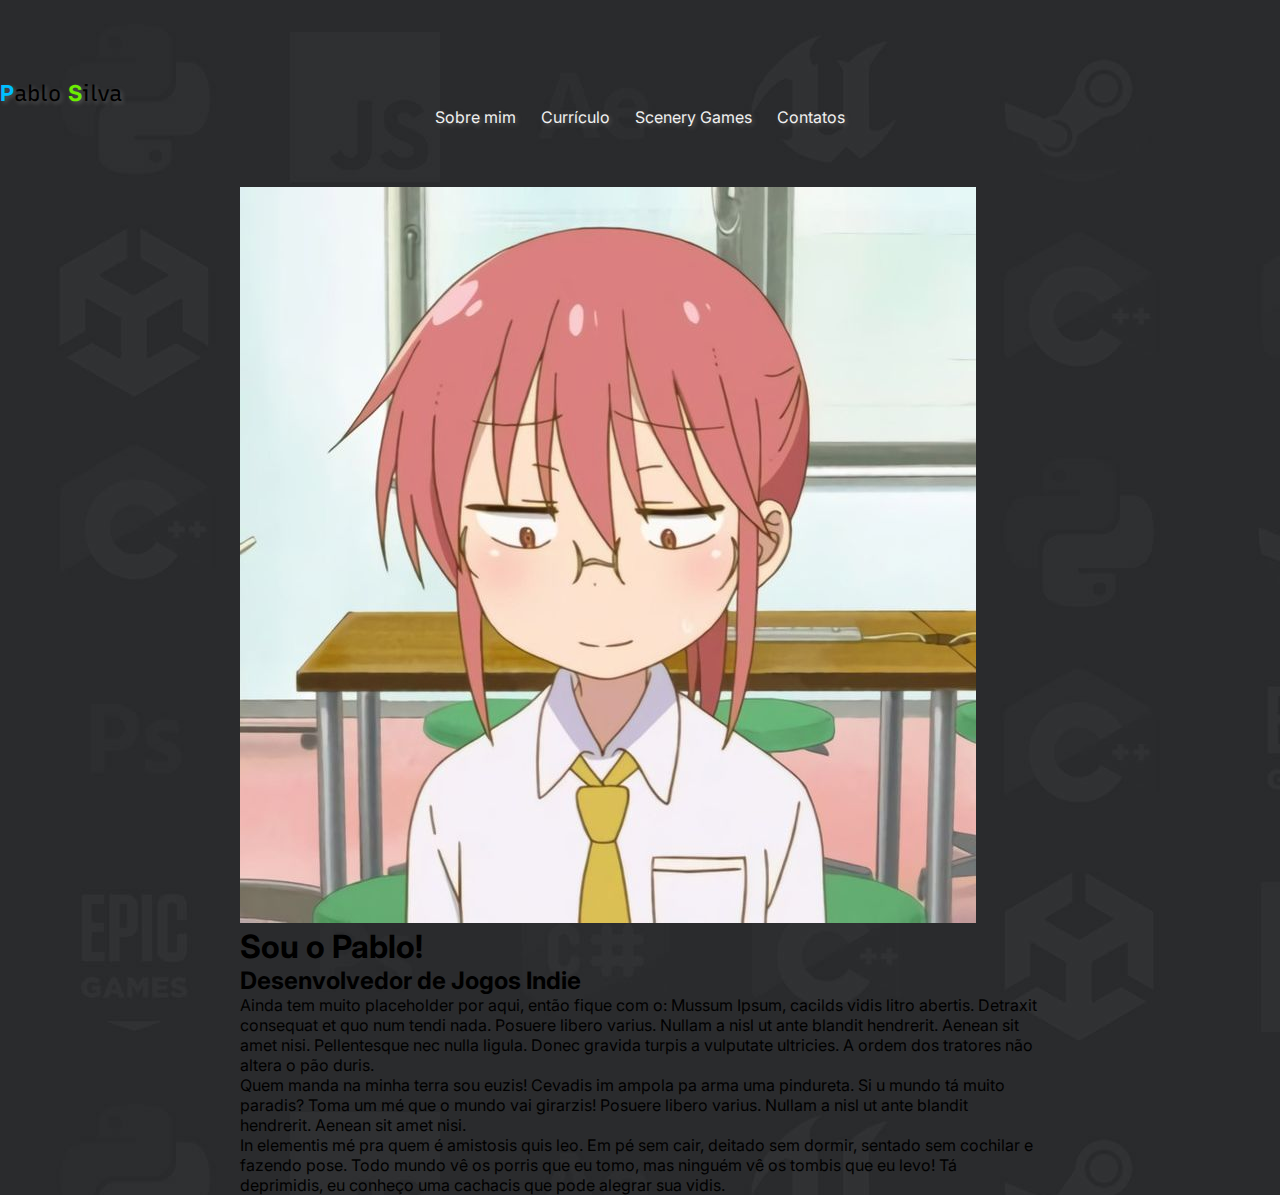
<file: index.html>
<!DOCTYPE html>
<html lang="pt-br">
<head>
    <meta charset="UTF-8">
    <meta name="viewport" content="width=device-width, initial-scale=1.0">

    <link rel="icon" type=" image/x-icon" href="./assets/imgs/ps.ico">
    <link rel="stylesheet" href="./assets/css/style.css">

    <title>Sou o Pablo!</title>
</head>
<body>
    <!-- BARRA DE NAVEGAÇÃO (TOPO) -->
        <nav class="navegacao">
            <a href="./index.html" class="logo">
                <b>P</b>ablo <b>S</b>ilva</a>
            <ul class="nav-list">
                <li>
                    <a href="./index.html">Sobre mim</a>
                </li>
                <li>
                    <a href="./curriculo.html">Currículo</a>
                </li>
                <li>
                    <a href="./scenerygames.html">Scenery Games</a>
                </li>
                <li>
                    <a href="./contatos.html">Contatos</a>
                </li>
            </ul>
        </nav>

    <!-- SOBRE MIM -->
    <main class="sobre-mim">
        <div class="card-sobre">
            <img src="./assets/imgs/kobayashi.jpg" class="foto-perfil" alt="Foto do Pablo Silva">
            <h1>Sou o Pablo!</h1>
            <h2>Desenvolvedor de Jogos Indie</h2>
            <p>Ainda tem muito placeholder por aqui, então fique com o: Mussum Ipsum, cacilds vidis litro abertis.  Detraxit consequat et quo num tendi nada. Posuere libero varius. Nullam a nisl ut ante blandit hendrerit. Aenean sit amet nisi. Pellentesque nec nulla ligula. Donec gravida turpis a vulputate ultricies. A ordem dos tratores não altera o pão duris.<br>
            Quem manda na minha terra sou euzis! Cevadis im ampola pa arma uma pindureta. Si u mundo tá muito paradis? Toma um mé que o mundo vai girarzis! Posuere libero varius. Nullam a nisl ut ante blandit hendrerit. Aenean sit amet nisi.<br>
            In elementis mé pra quem é amistosis quis leo. Em pé sem cair, deitado sem dormir, sentado sem cochilar e fazendo pose. Todo mundo vê os porris que eu tomo, mas ninguém vê os tombis que eu levo! Tá deprimidis, eu conheço uma cachacis que pode alegrar sua vidis.<br>
            </p>
        </div>
    </main>

</body>
</html>
</file>
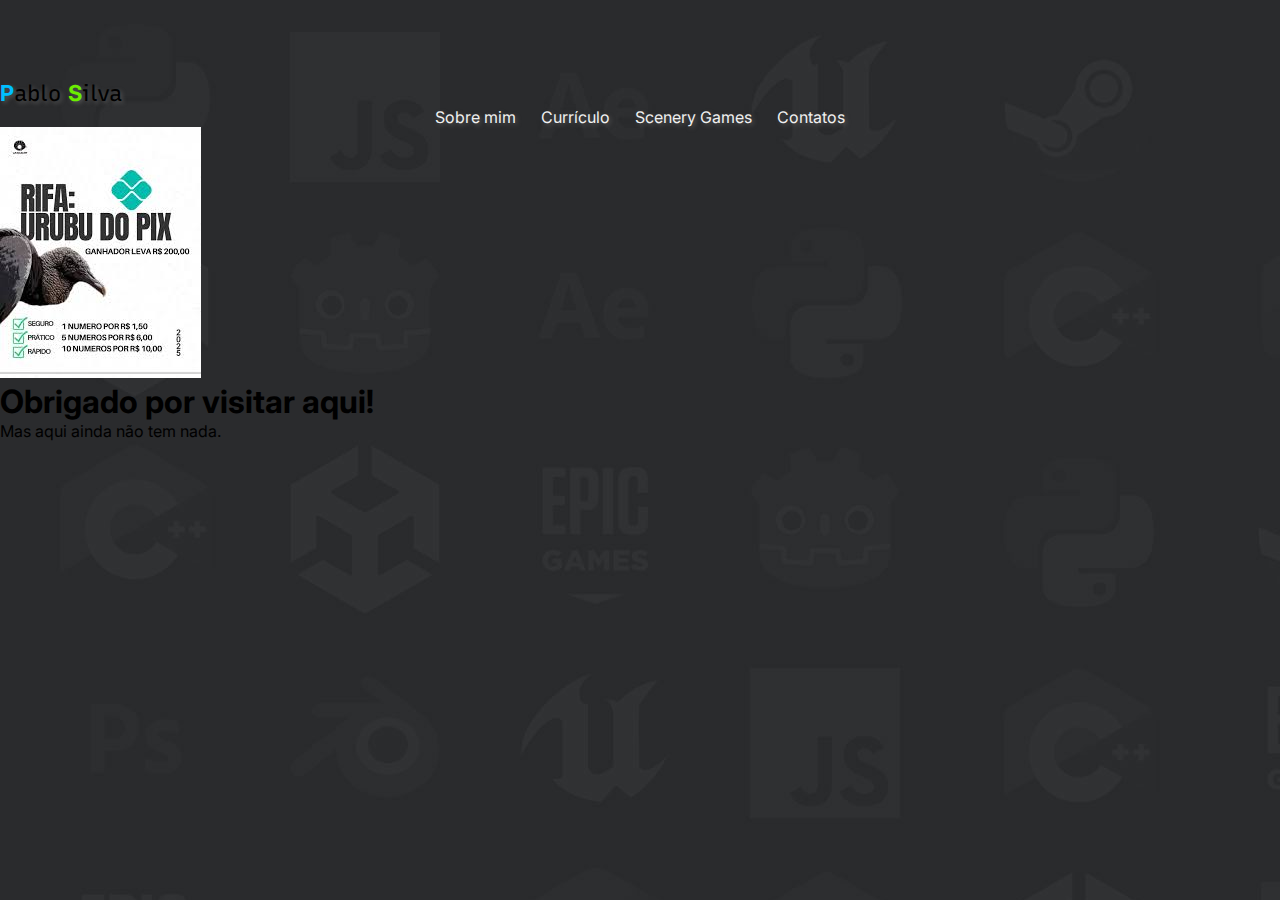
<file: curriculo.html>
<!DOCTYPE html>
<html lang="pt-br">
<head>
    <meta charset="UTF-8">
    <meta name="viewport" content="width=device-width, initial-scale=1.0">
    
    <link rel="icon" type=" image/x-icon" href="./assets/imgs/ps.ico">
    <link rel="stylesheet" href="./assets/css/curriculo-style.css">
    
    <title>Meu Currículo</title>
</head>
<body>
    <!-- BARRA DE NAVEGAÇÃO (TOPO) -->
        <nav class="navegacao">
            <a href="./index.html" class="logo">
                <b>P</b>ablo <b>S</b>ilva</a>
            <ul class="nav-list">
                <li>
                    <a href="./index.html">Sobre mim</a>
                </li>
                <li>
                    <a href="./curriculo.html">Currículo</a>
                </li>
                <li>
                    <a href="./scenerygames.html">Scenery Games</a>
                </li>
                <li>
                    <a href="./contatos.html">Contatos</a>
                </li>
            </ul>
        </nav>
    
    <img src="./assets/imgs/urubu.jpg" alt="Urubu do pix">
    <h1>Obrigado por visitar aqui!</h1>
    <p>Mas aqui ainda não tem nada.</p>
</body>
</html>
</file>
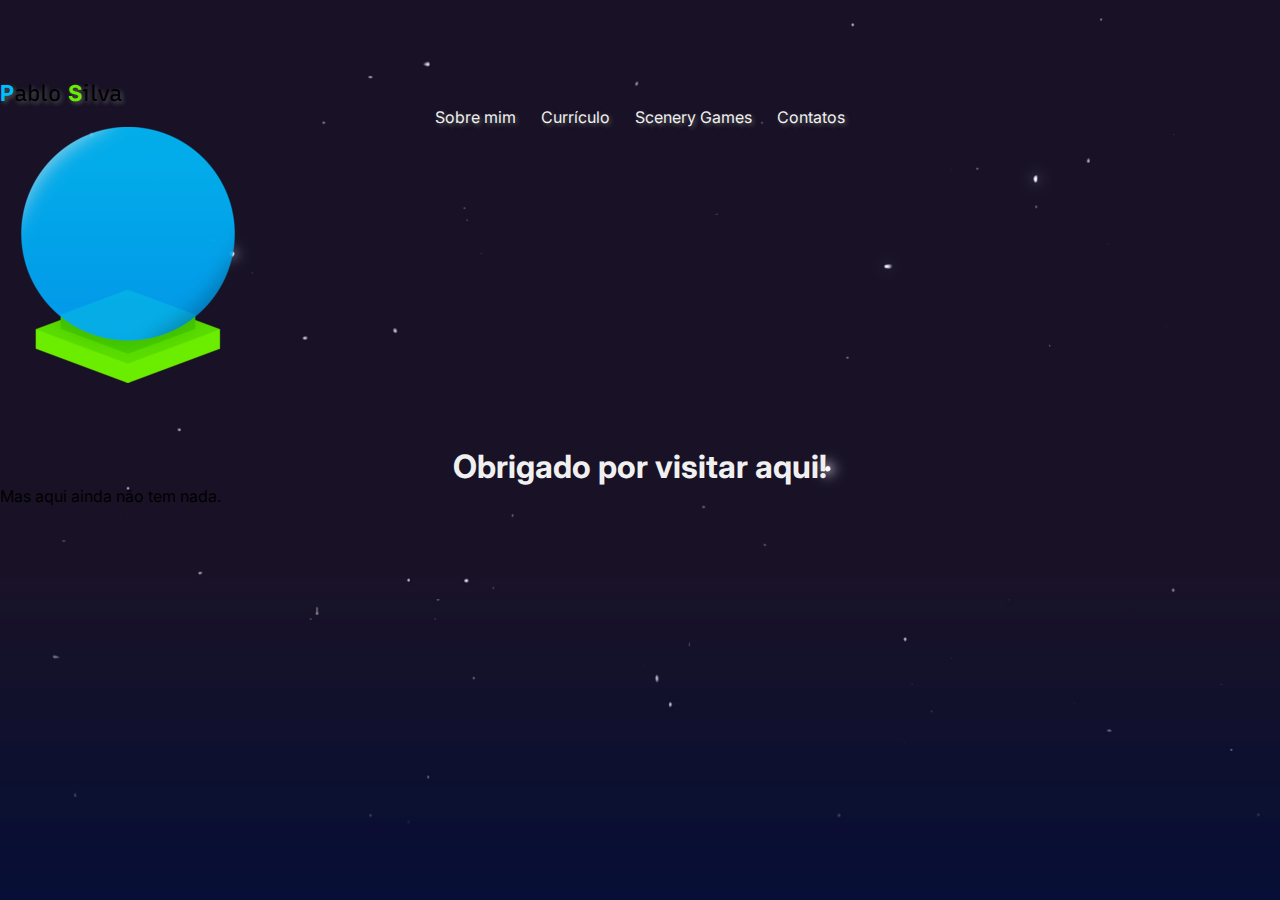
<file: scenerygames.html>
<!DOCTYPE html>
<html lang="pt-br">
<head>
    <meta charset="UTF-8">
    <meta name="viewport" content="width=device-width, initial-scale=1.0">

    <link rel="icon" type=" image/x-icon" href="./assets/imgs/scenery-games.ico">
    <link rel="stylesheet" href="./assets/css/scenery-style.css">

    <title>Scenery Games</title>
</head>
<body>
    <!-- BARRA DE NAVEGAÇÃO (TOPO) -->
        <nav class="navegacao">
            <a href="./index.html" class="logo">
                <b>P</b>ablo <b>S</b>ilva</a>
            <ul class="nav-list">
                <li>
                    <a href="./index.html">Sobre mim</a>
                </li>
                <li>
                    <a href="./curriculo.html">Currículo</a>
                </li>
                <li>
                    <a href="./scenerygames.html">Scenery Games</a>
                </li>
                <li>
                    <a href="./contatos.html">Contatos</a>
                </li>
            </ul>
        </nav>

    <img src="./assets/imgs/scenery-games.ico" alt="Scenery Games">
    <h1>Obrigado por visitar aqui!</h1>
    <p>Mas aqui ainda não tem nada.</p>
</body>
</html>
</file>
<file: assets/css/style.css>
/* 

==================== STLYE DO SITE ====================
Está uma "bagunça" pelo tanto de comentários, mas é pra eu aprender melhor :)

==================== CORES ====================

Background CINZA: #292b2c
Background mais claro CINZA CLARO: #555555
Cor principal AZUL: #00bfff 
Cor secundária VERDE: #6bed00
Cor texto BRANCO: #f0f0f0

*/

/* IMPORTANDO A FONTE INTER E RECURSIVE*/
@import url('https://fonts.googleapis.com/css2?family=Inter:ital,opsz,wght@0,14..32,100..900;1,14..32,100..900&family=SUSE+Mono:ital,wght@0,100..800;1,100..800&display=swap'); 
@import url('https://fonts.googleapis.com/css2?family=Inter:ital,opsz,wght@0,14..32,100..900;1,14..32,100..900&family=Recursive:wght@300..1000&family=SUSE+Mono:ital,wght@0,100..800;1,100..800&display=swap');

/* ALTERA TUDO DO HTML (TUDO MESMO!)*/
* {
    padding: 0;
    margin: 0;
    font-family: "Inter", sans-serif;
}

html {
    scroll-behavior: smooth; /* especifica se a posição de rolagem deve ser suavemente animada, em vez de um salto direto, quando o usuário clica em um link dentro de uma caixa rolável. */
}

body {
    margin-top: 80px; /* Margem|Distância do topo até o primeiro card (pro card não ficar por baixo do nav) */
    background-color: #292b2c;
    background: url(../imgs/background.jpg);
}

/* ==================== BARRA DE NAVEGAÇÃO ==================== */
.nav {
    position: fixed; /* Controla o posicionamento de elementos dentro de uma página web. | é posicionado em relação à janela de visualização, o que significa que ele sempre permanece no mesmo lugar, mesmo que a página seja rolada. */
    top: 0; /* Posição vertical. OBS: Esta propriedade não tem efeito em elementos não posicionados. */
    left: 0; /* Posição Horizontal. */
    width: 100%; /* Define a largura de um elemento. */
    height: 80px; /* Define a altura de um elemento. */
    padding: 0 40px; /* Gerar espaço/preenchimento ao redor do conteúdo de um elemento, dentro de quaisquer bordas definidas. | Superior e Inferior, Esquerdo e Direito */
    margin-inline: auto; /* Especifica a margem no início e no fim na direção inline/em linha. */
    display: flex; /* Especifica o comportamento de exibição (o tipo de caixa de renderização) de um elemento. */
    justify-content: space-between; /* Alinha os itens do contêiner flexível quando os itens não usam todo o espaço disponível no eixo principal (HORIZONTAL) */
    align-items: center; /* justify-content, só que na vertical*/
    
    box-shadow: 0px 10px 13px -7px #000000, 5px 5px 2px 2px rgba(0,0,0,0);
    background-color: #292b2c;
    color: #f0f0f0;
    font-size: 20px;
    box-sizing: border-box; /* Permite incluir o preenchimento e a borda na largura e altura totais de um elemento.*/
    z-index: 3;
}

.logo {
    margin-left: 0; /* Criar espaço à esquerda do elemento */

    font-family: "Recursive", sans-serif;
    text-decoration: none;
    color: inherit; /* Tô herdando a cor do .nav pra .logo */
    font-size: 22px; 
    text-shadow: 2px 2px 4px #555555;
}

.logo b:first-child {
    color: #00bfff;
}

.logo b:last-child {
    color: #6bed00;
}

.nav-list {
    display: flex;
    gap: 25px; /* Define o tamanho do espaço entre as linhas e entre as colunas em layouts flexbox, de grade ou multicolunas. */
    flex-wrap: wrap; /* Especifica se os itens flexíveis devem ser encapsulados ou não. */
    justify-content: center; 
    
    font-family: "Inter", sans-serif;
    list-style: none; /* Tira a função/traço das listas */
}

.nav-list a {
    text-decoration: none; /* Tira a propriedade link do texto */
    color: #f0f0f0;
    text-shadow: 2px 2px 4px #555555;
    transition: .3s
}

.nav-list a:hover {
    color: #00bfff;
}

/* ===== MENU HAMBURGUER ===== */

.nav-toggle {
    /* ESCONDE TUDO POR PADRÃO (DESKTOP) */
    display: none;
    border: none;
    background: none;
    border-top: 3px solid #f0f0f0;

    cursor: pointer; /* Cursor ponteiro */
}

/* before e after inserem algum conteúdo antes ou depois do conteúdo do elemento especificado. */
.nav-toggle::before,
.nav-toggle::after {
    content: " ";
    display: block;
    position: relative;
    margin-top: 5px;
    width: 30px;
    height: 3px;

    background: #f0f0f0;
    transition: .3s;
}

/* Responsividade Nav */
@media (max-width: 750px) {
    /* === Menu modo Hamburguer === */
    .nav-toggle {
        display: block;
        z-index: 2; /* O Hamburguer fica na frente de tudo e de todos, RESPEITEM O HAMBURGUER! */
    }

    .nav-list {
        position: fixed;
        top: 0;
        left: 0;
        flex-direction: column; /* Especifica a direção dos itens flexíveis. (Apenas com display: flex;)*/
        justify-content: space-around;
        width: 100vw; /* Em relação a 1% da largura da janela de vizualização */
        height: 40vh; /* Em relação a 1% da altura da janela de vizualização */
        gap: 0;
        align-items: center;

        background: #00bfff;
        clip-path: circle(20px at 90% -15%);
        transition: .5s ease-out;

        pointer-events: none; /* Não posso interagir com a lista se eu não cliquei no hamburguer :) */
        z-index: 1; /* A lista fica na frente de tudo, menos do hamburguer */
    }

    .nav-list a {
        font-size: 24px;
        opacity: 0; /* Não tem lista, então ela não vai aparecer*/
    }

    .nav-list li:nth-child(1) a {
        transition: 0.3s 0.1s;
    }

    .nav-list li:nth-child(2) a {
        transition: 0.3s 0.3s;
    }

    .nav-list li:nth-child(3) a { 
        transition: 0.3s 0.5s;
    }

    .nav-list li:nth-child(4) a {
        transition: 0.3s 0.7s;
    }

    /* === Menu modo Lista === */

    .nav.active .nav-list {
        clip-path: circle(900px at 90% -15%);
        pointer-events: all; /* Agora eu posso :) */
    }

    .nav.active .nav-list a {
        opacity: 1; /* Agora ela aparece */
    }

    .nav.active .nav-toggle {
        position: fixed;
        top: 36px;
        right: 16px;
        border-top-color: transparent;
    }
    /* Transformando o hamburguer mágico em um X */
    .nav.active .nav-toggle::before {
        transform: rotate(45deg);
    }

    .nav.active .nav-toggle::after {
        transform: rotate(-45deg);
        top: -8px;
    }
}
/* ============================================================ */

/* ==================== SOBRE-MIM ==================== */
.sobre-mim {
    display: flex;
    flex-direction: row;
    flex-wrap: wrap;
    justify-content: center;
    align-items: flex-start;
    
    padding-top: 60px;
    gap: 20px;
    margin: 0 auto;
    margin-inline: auto;
    min-height: auto;
    width: 100%;
    max-width: 800px;
}

.card {
    display: flex;
    justify-content: center;
    align-items: center;
    flex-direction: row;

    max-width: 280px;
    gap: 20px;
    padding: 30px 190px; /* Tamanho do card */
    margin: 0 auto;
    
    background-color: #00bfff;
    color: #f0f0f0;
    text-align: left;
    border-radius: 5px;
    box-shadow: 0px 10px 13px -7px #000000, 5px 5px 2px 2px rgba(0,0,0,0); 

    transition: transform .3s ease, box-shadow .3s ease;
}

.card:hover {
    transform: scale(1.01); /* levanta e dá um leve zoom */

    box-shadow: 0px 20px 25px -10px #000000, 10px 10px 5px 2px rgba(0,0,0,0.3);
}

.card img {
    width: 200px;
    height: 200px;
    border-radius: 50%;

    box-shadow: 0px 0px 10px 0px rgba(0,0,0,0.25);
}

.card-text {
    justify-content: center;
    white-space: nowrap;
    font-size: 20px;
}

.card-text h2 {
    font-size: 25px;
}

.descricao {     
    max-width: 85%;
    
    font-size: 20px;
    text-align: justify;
    text-indent: 30px;
    color: #f0f0f0;
}

.descricao p:last-child {
    font-size: 20px;
}

.botao-curriculo {
    display: flex;
    position: relative;
    justify-content: center;
    max-width: 400px;
    width: 100%;
    margin: 40px auto;
    padding: 40px;

    border-style: none;
    border-radius: 5px;
    box-sizing: border-box;
    background-color: #6bed00;
    
    font-size: 25px;
    white-space: nowrap;
    text-align: center;
    text-decoration: none;
    color: #000;
    
    box-shadow: 0px 10px 13px -7px #000000, 5px 5px 2px 2px rgba(0,0,0,0); 
}
/* ============================================================ */

/* ==================== RODAPÉ ==================== */
.rodape {
    display: flex;
    justify-content: center;
    width: 100%;
    padding: 20px;
    margin-top: 40px;
    box-sizing: border-box;
    
    background-color: #00bfff;
    color: #f0f0f0;
    font-size: 15px;
    text-align: center;
}

/* ===== RESPONSIVIDADE ===== */
@media (max-width: 750px) {
    .sobre-mim {
        flex-direction: column;
        align-items: center;
    }

    .card {
        flex-direction: column;   /* Foto em cima, texto embaixo */
        padding: 15px 50px;
        max-width: 200px;  
        text-align: center;
    }

    .card img {
        width: 120px;
        height: auto;
    }
    
    .card-text {
        font-size: 10px;
        white-space: normal;
    }

    .card-text h2 {
        font-size: 15px;
        white-space: normal;
    }

    .descricao {
        max-width: 80%;
        flex-direction: row;
        margin: 20px auto 0px auto;
        
        font-size: 15px;
    }

    .botao-curriculo {
        padding: 20px;
        max-width: 300px;
        font-size: 20px;
    }

    .rodape {
        font-size: 10px;
    }
}
</file>
<file: assets/css/curriculo-style.css>
@import url('https://fonts.googleapis.com/css2?family=Inter:ital,opsz,wght@0,14..32,100..900;1,14..32,100..900&family=SUSE+Mono:ital,wght@0,100..800;1,100..800&display=swap'); 
@import url('https://fonts.googleapis.com/css2?family=Inter:ital,opsz,wght@0,14..32,100..900;1,14..32,100..900&family=Recursive:wght@300..1000&family=SUSE+Mono:ital,wght@0,100..800;1,100..800&display=swap');

* {
    padding: 0;
    margin: 0;
    font-family: "Inter", sans-serif;
}

html {
    scroll-behavior: smooth; 
}

body {
    padding-top: 80px;
    background-color: #292b2c;
    background: url(../imgs/background.jpg);
}

/* ==================== BARRA DE NAVEGAÇÃO ==================== */
.nav {
    position: fixed; 
    top: 0; 
    left: 0; 
    width: 100%; 
    height: 80px; 
    padding: 0 40px; 
    margin-inline: auto;
    display: flex; 
    justify-content: space-between; 
    align-items: center; 
    
    box-shadow: 0px 10px 13px -7px #000000, 5px 5px 2px 2px rgba(0,0,0,0);
    background-color: #292b2c;
    color: #f0f0f0;
    font-size: 20px;
    box-sizing: border-box; 
    z-index: 3;
}

.logo {
    margin-left: 0; 

    font-family: "Recursive", sans-serif;
    text-decoration: none;
    color: inherit; 
    font-size: 22px; 
    text-shadow: 2px 2px 4px #555555;
    transition: .3s;
}

.logo b:first-child {
    color: #00bfff;
}

.logo b:last-child {
    color: #6bed00;
}

.nav-list {
    display: flex;
    gap: 25px; 
    justify-content: center; 
    
    font-family: "Inter", sans-serif;
    list-style: none; 
}

.nav-list a {
    text-decoration: none; 
    color: #f0f0f0;
    text-shadow: 2px 2px 4px #555555;
    transition: .3s
}

.nav-list a:hover {
    color: #00bfff;
}

/* ===== MENU HAMBURGUER ===== */
.nav-toggle {
    display: none;
    border: none;
    background: none;
    border-top: 3px solid #f0f0f0;

    cursor: pointer; 
}

.nav-toggle::before,
.nav-toggle::after {
    content: " ";
    display: block;
    position: relative;
    margin-top: 5px;
    width: 30px;
    height: 3px;

    background: #f0f0f0;
    transition: .3s;
}

/* ===== Responsividade ===== */
@media (max-width: 750px) {
    /* === Menu modo Hamburguer === */
    .nav-toggle {
        display: block;
        z-index: 2; 
    }

    .nav-list {
        position: fixed;
        top: 0;
        left: 0;
        flex-direction: column;
        justify-content: space-around;
        width: 100vw;
        height: 40vh;
        gap: 0;
        align-items: center;

        background: #00bfff;
        clip-path: circle(20px at 90% -15%);
        transition: .5s ease-out;

        pointer-events: none; 
        z-index: 1; 
    }

    .nav-list a {
        font-size: 24px;
        opacity: 0; 
    }

    .nav-list li:nth-child(1) a {
        transition: 0.3s 0.1s;
    }

    .nav-list li:nth-child(2) a {
        transition: 0.3s 0.3s;
    }

    .nav-list li:nth-child(3) a { 
        transition: 0.3s 0.5s;
    }

    .nav-list li:nth-child(4) a {
        transition: 0.3s 0.7s;
    }

    /* === Menu modo Lista === */
    .nav.active .nav-list {
        clip-path: circle(900px at 90% -15%);
        pointer-events: all; 
    }

    .nav.active .nav-list a {
        opacity: 1; 
    }

    .nav.active .nav-toggle {
        position: fixed;
        top: 36px;
        right: 16px;
        border-top-color: transparent;
    }

    .nav.active .nav-toggle::before {
        transform: rotate(45deg);
    }

    .nav.active .nav-toggle::after {
        transform: rotate(-45deg);
        top: -8px;
    }
}
/* ============================================================ */

/* ==================== CURRÍCULO ==================== */
.meu-curriculo {
    display: block;
    flex-wrap: wrap;
    
    padding: 0px;
    margin-inline: auto;
    width: 70%;
    max-width: 500px;
}

.meu-curriculo header {
    display: block;
    margin: 60px 0 20px 0;
    color: #f0f0f0;
}

.card {
    padding: 10px;
    margin-top: 20px;

    border-radius: 5px;
    background-color: #00bfff;
    color: #f0f0f0;

    box-shadow: 0px 10px 13px -7px #000000, 5px 5px 2px 2px rgba(0,0,0,0); 
    transition: transform .3s ease, box-shadow 0.3s ease;
}

.card:hover {
    transform: scale(1.01); 
    box-shadow: 0px 20px 25px -10px #000000, 10px 10px 5px 2px rgba(0,0,0,0.3);
}

.info h2 {
    margin-bottom: 10px;
    text-align: left;
    color: #000;
}

.info h3 {
    margin-bottom: 5px;
    font-weight: bold;
}

.info h6 {
    margin: 3px 0;
    text-align: center;
    font-size: 14px;
}

.info li {
    text-align: left;
}

.botao-scenery {
    display: flex;
    position: relative;
    justify-content: center;
    max-width: 400px;
    width: 100%;
    margin: 40px auto;
    padding: 40px;

    border-style: none;
    border-radius: 5px;
    box-sizing: border-box;
    background-color: #1c1432;
    
    font-size: 25px;
    white-space: nowrap;
    text-align: center;
    text-decoration: none;
    color: #f0f0f0;
    
    box-shadow: 0px 10px 13px -7px #000000, 5px 5px 2px 2px rgba(0,0,0,0); 
}

/* ========== RODAPÉ ========== */
.rodape {
    display: flex;
    justify-content: center;
    width: 100%;
    padding: 20px;
    margin-top: 40px;
    box-sizing: border-box;
    
    background-color: #00bfff;
    color: #f0f0f0;
    font-size: 15px;
    text-align: center;
}

/* Responsividade Currículo */
@media (max-width: 750px) {
    .meu-curriculo {
        flex-direction: column;
    }
    .card-formacao {
        max-width: 500px;
        flex-direction: column;
    }
    .botao-scenery {
        padding: 20px;
        max-width: 300px;
        font-size: 15px;
    }

    .rodape {
        font-size: 10px;
    }
}
</file>
<file: assets/css/scenery-style.css>
@import url('https://fonts.googleapis.com/css2?family=Inter:ital,opsz,wght@0,14..32,100..900;1,14..32,100..900&family=SUSE+Mono:ital,wght@0,100..800;1,100..800&display=swap'); 
@import url('https://fonts.googleapis.com/css2?family=Inter:ital,opsz,wght@0,14..32,100..900;1,14..32,100..900&family=Recursive:wght@300..1000&family=SUSE+Mono:ital,wght@0,100..800;1,100..800&display=swap');

* {
    padding: 0;
    margin: 0;
    font-family: "Inter", sans-serif;
}

html {
    scroll-behavior: smooth; 
}

body {
    padding-top: 80px;
    background-color: #292b2c;
    background: url(../imgs/scenery-games.gif) no-repeat fixed;
    background-size: cover;         /* cobre a tela toda */
    background-attachment: fixed;
}

/* ==================== BARRA DE NAVEGAÇÃO ==================== */
.nav {
    position: fixed; 
    top: 0; 
    left: 0; 
    width: 100%; 
    height: 80px; 
    padding: 0 40px; 
    margin-inline: auto;
    display: flex; 
    justify-content: space-between; 
    align-items: center; 
    
    box-shadow: 0px 10px 13px -7px #000000, 5px 5px 2px 2px rgba(0,0,0,0);
    background-color: #292b2c;
    color: #f0f0f0;
    font-size: 20px;
    box-sizing: border-box; 
    z-index: 3;
}

.logo {
    margin-left: 0; 

    font-family: "Recursive", sans-serif;
    text-decoration: none;
    color: inherit; 
    font-size: 22px; 
    text-shadow: 2px 2px 4px #555555;
    transition: .3s;
}

.logo b:first-child {
    color: #00bfff;
}

.logo b:last-child {
    color: #6bed00;
}

.nav-list {
    display: flex;
    gap: 25px; 
    justify-content: center; 
    
    font-family: "Inter", sans-serif;
    list-style: none; 
}

.nav-list a {
    text-decoration: none; 
    color: #f0f0f0;
    text-shadow: 2px 2px 4px #555555;
    transition: .3s
}

.nav-list a:hover {
    color: #00bfff;
}

/* ===== MENU HAMBURGUER ===== */
.nav-toggle {
    display: none;
    border: none;
    background: none;
    border-top: 3px solid #f0f0f0;

    cursor: pointer; 
}

.nav-toggle::before,
.nav-toggle::after {
    content: " ";
    display: block;
    position: relative;
    margin-top: 5px;
    width: 30px;
    height: 3px;

    background: #f0f0f0;
    transition: .3s;
}

/* ===== Responsividade ===== */
@media (max-width: 750px) {
    /* === Menu modo Hamburguer === */
    .nav-toggle {
        display: block;
        z-index: 2; 
    }

    .nav-list {
        position: fixed;
        top: 0;
        left: 0;
        flex-direction: column;
        justify-content: space-around;
        width: 100vw;
        height: 40vh;
        gap: 0;
        align-items: center;

        background: #00bfff;
        clip-path: circle(20px at 90% -15%);
        transition: .5s ease-out;

        pointer-events: none; 
        z-index: 1; 
    }

    .nav-list a {
        font-size: 24px;
        opacity: 0; 
    }

    .nav-list li:nth-child(1) a {
        transition: 0.3s 0.1s;
    }

    .nav-list li:nth-child(2) a {
        transition: 0.3s 0.3s;
    }

    .nav-list li:nth-child(3) a { 
        transition: 0.3s 0.5s;
    }

    .nav-list li:nth-child(4) a {
        transition: 0.3s 0.7s;
    }

    /* === Menu modo Lista === */
    .nav.active .nav-list {
        clip-path: circle(900px at 90% -15%);
        pointer-events: all; 
    }

    .nav.active .nav-list a {
        opacity: 1; 
    }

    .nav.active .nav-toggle {
        position: fixed;
        top: 36px;
        right: 16px;
        border-top-color: transparent;
    }

    .nav.active .nav-toggle::before {
        transform: rotate(45deg);
    }

    .nav.active .nav-toggle::after {
        transform: rotate(-45deg);
        top: -8px;
    }
}
/* ============================================================ */

/* ==================== SCENERY GAMES ==================== */
.banner img {
    display: block;
    margin: 0 auto 20px auto;
    padding: 20px;
    width: 700px;
    height: auto;
    text-align: center;
}

h1 {
    display: block;
    margin-top: 60px;
    text-align: center;
    color: #f0f0f0;
}

.descricao p {
    margin: 0 auto 20px auto;
    width: 50%;
    
    font-family: "Recursive", sans-serif;
    font-size: 30px;
    text-align: justify;
    color: #f0f0f0;
}

.malign-mix {
    display: block;
    margin: 0 auto 20px auto;
    padding: 20px;
    width: 550px;
    height: auto;
    text-align: center;
}

.botao-contatos {
    display: flex;
    justify-content: center;
    position: relative;
    max-width: 400px;
    width: 100%;
    margin: 40px auto;
    padding: 40px;
    box-sizing: border-box;
    
    border-radius: 5px;
    border-style: none;
    color: #000;
    background-color: #6bed00;
    box-shadow: 0px 10px 13px -7px #000000, 5px 5px 2px 2px rgba(0,0,0,0); 
    
    font-size: 30px;
    text-align: center;
    text-decoration: none;
}

/* ========== RODAPÉ ========== */
.rodape {
    display: flex;
    justify-content: center;
    width: 100%;
    padding: 20px;
    margin-top: 40px;
    box-sizing: border-box;
    
    background-color: #00bfff;
    color: #f0f0f0;
    font-size: 15px;
    text-align: center;
}

/* Responsividade Scenery Games */
@media (max-width: 750px) {
    .banner img {
        width: 300px;
        height: auto;
    }

    .descricao p {
        font-size: 15px;
        text-align: center;
    }
    .malign-mix {
        width: 180px;
        height: auto;
    }

    .botao-contatos {
        padding: 20px;
        max-width: 300px;
        font-size: 20px;
    }
    
    .rodape {
        font-size: 10px;
    }

}
</file>
